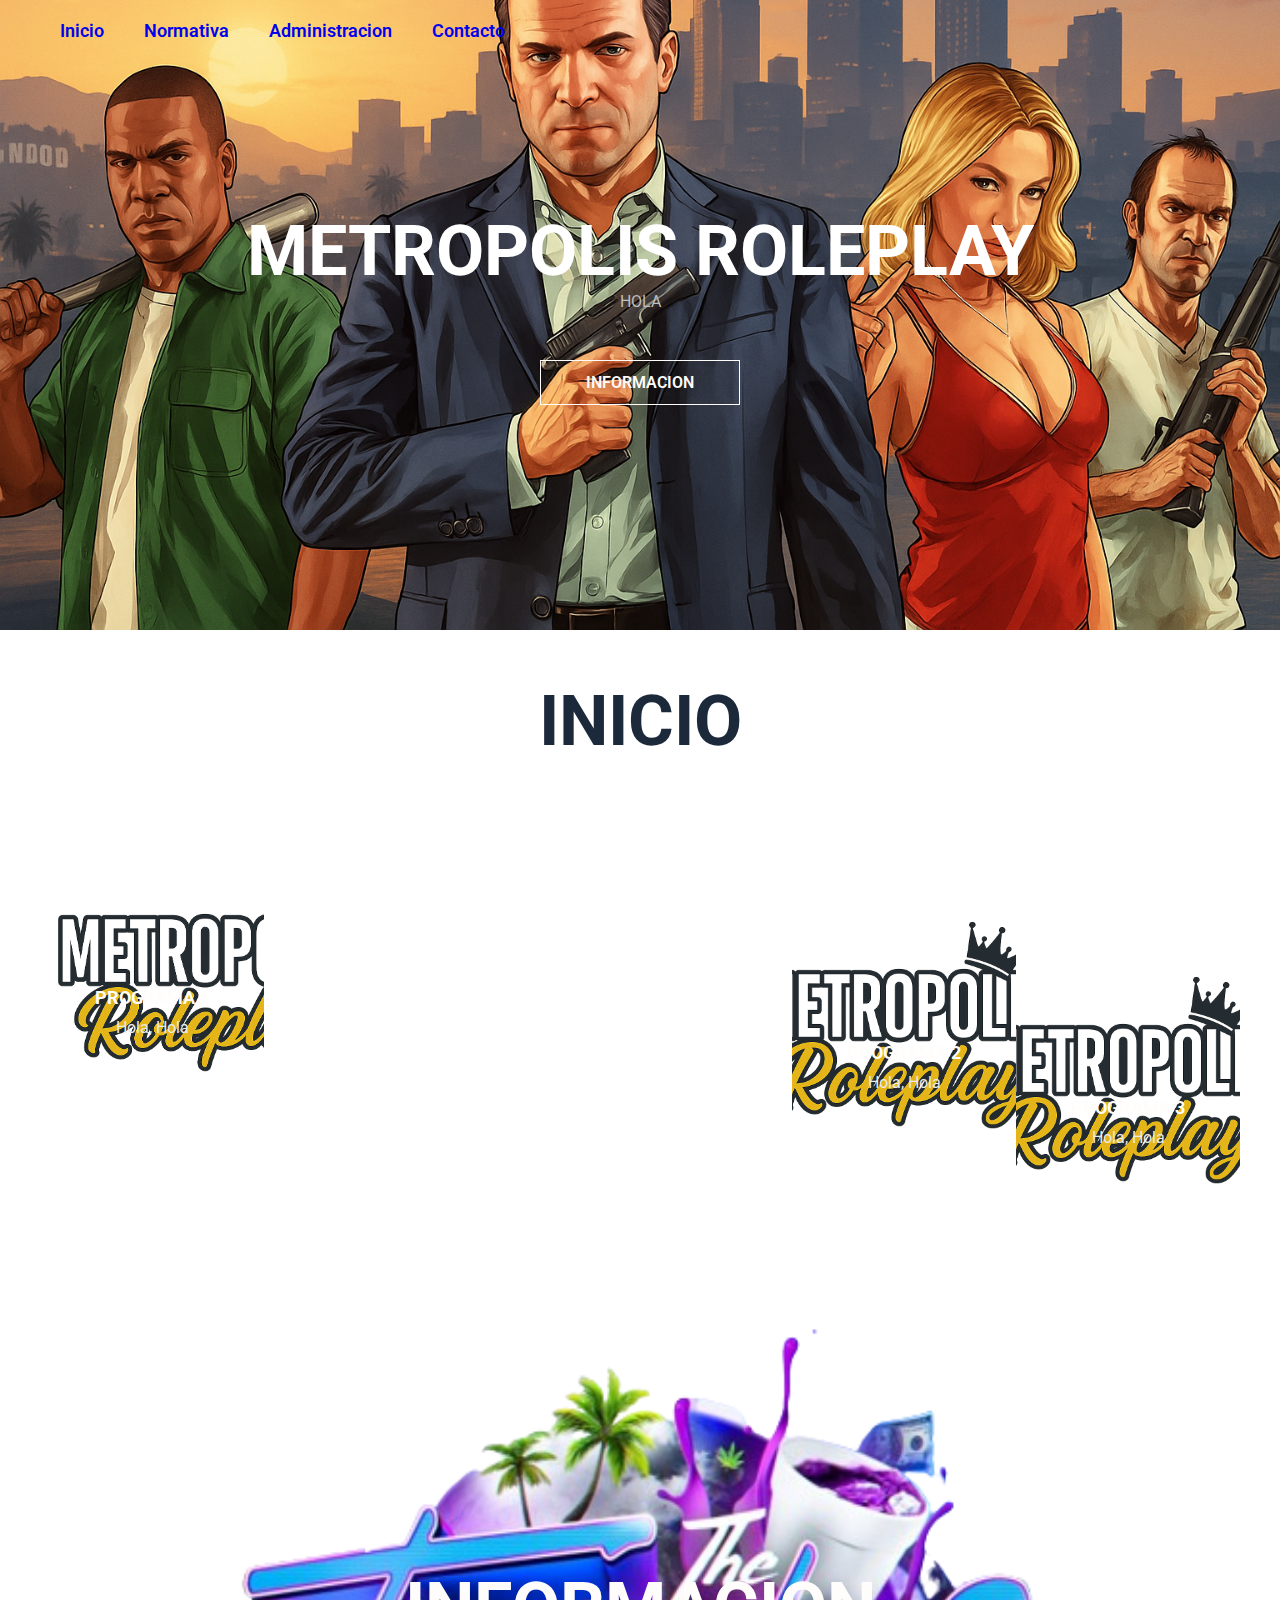
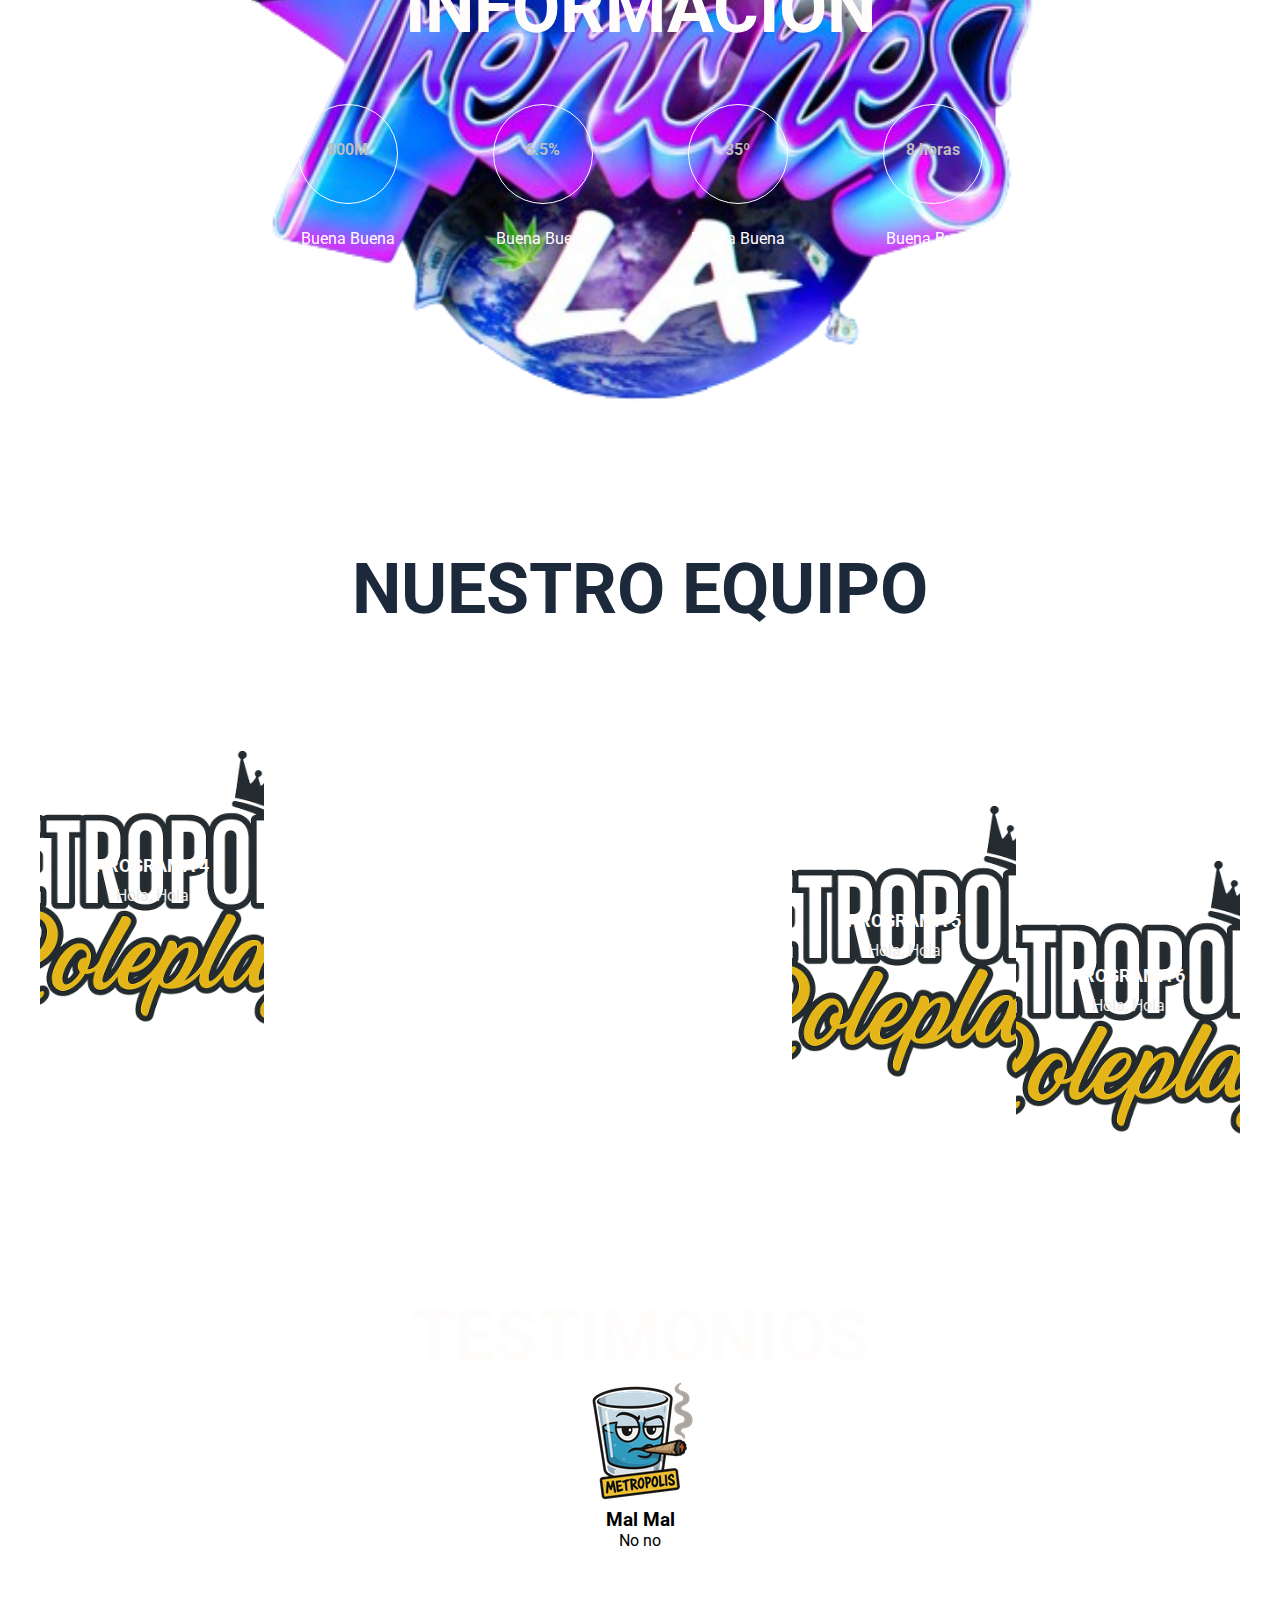
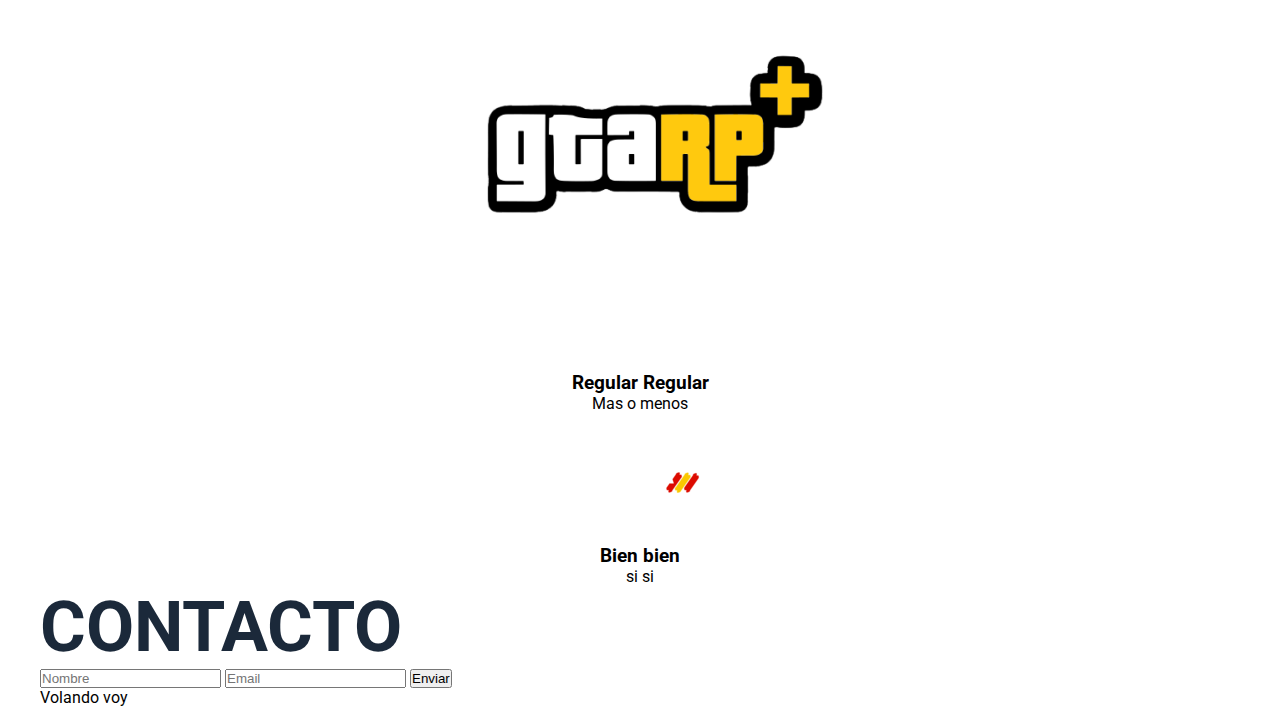
<file: Pagina/index.html>
<!DOCTYPE html>
<html lang="en">
<head>
    <meta charset="UTF-8">
    <meta name="viewport" content="width=device-width, initial-scale=1.0">
    <title>Metropolis Roleplay</title>
    </head><link rel="stylesheet" href="style.css">
</head>
<body>

<header class="header">
    <div class="menu container">
        <link rel="stylesheet" href="images/Metropolis nuevo.png"></a>
        <input type="checkbox" id="menu" >
        <label for="menu" >
            <img src="images/Metropolis nuevo.png" class="menu-icono" alt="">
        </label>
          <nav class="navbar">
             <ul>
                <li><a href="#">Inicio</a></li>
                <li><a href="#">Normativa</a></li>
                <li><a href="#">Administracion</a></li>
                <li><a href="#">Contacto</a></li>
             </ul> 
          </nav>
    </div>
    <div class="header-content container">

        <div class="header-txt">

            <h1>Metropolis Roleplay</h1>
        <p>
            Hola 
        </p>
        <a href="#" class="btn-1">Informacion</a>

        </div>

        
    </div>
</header>
<section class="general container">
    <h2>Inicio</h2>
     <div class="general-content">
        <div class="general-1 txt">
            <h3>Programa 1</h3>
            <p>
                Hola, Hola
            </p>
        </div> <div class="general-content">
        <div class="general-2 txt">
            <h3>Programa 2</h3>
            <p>
                Hola, Hola
            </p>
        </div> <div class="general-content">
        <div class="general-3 txt">
            <h3>Programa 3</h3>
            <p>
                Hola, Hola
            </p>
        </div>
    </div>
</section>

<section class="info-1">
    <div class="info-content container">
        <h2>Informacion</h2>
        <div class="info-circle">
            <div class="circle-txt">
                <div class="circle-1">
                    <h3>800M</h3>
                </div>
                <p>
                    Buena Buena
                </p>
            </div> <div class="circle-txt">
                <div class="circle-1">
                    <h3>6.5%</h3>
                </div>
                <p>
                    Buena Buena
                </p>
            </div> <div class="circle-txt">
                <div class="circle-1">
                    <h3>35º</h3>
                </div>
                <p>
                    Buena Buena
                </p>
            </div> <div class="circle-txt">
                <div class="circle-1">
                    <h3>8 horas</h3>
                </div>
                <p>
                    Buena Buena
                </p>
            </div>
        </div>
    </div>
</section>

<section class="general g2 container">
    <h2>Nuestro equipo</h2>
     <div class="general-content">
        <div class="general-4 txt">
            <h3>Programa 4</h3>
            <p>
                Hola, Hola
            </p>
        </div> <div class="general-content">
        <div class="general-5 txt">
            <h3>Programa 5</h3>
            <p>
                Hola, Hola
            </p>
        </div> <div class="general-content">
        <div class="general-6 txt">
            <h3>Programa 6</h3>
            <p>
                Hola, Hola
            </p>
        </div>
    </div>
</section>

<section class="info-2">
    <div class="info-content container">

        <h2>Testimonios</h2>

        <div class="tenti">

            <div class="testi-left">
                <div class="testi-txt">
                    <img src="images/emoji_vaso_azul_optimizado.png" alt="">
                    <h3>Mal Mal</h3>
                    <p>
                        No no
                    </p>
                </div>
                 <div class="testi-txt">
                    <img src="images/GTARP_Roleplay.png" alt="">
                    <h3>Regular Regular</h3>
                    <p>
                        Mas o menos
                    </p>
                </div>
            </div>
              <div class="testi-rigth">
                 <div class="testi-txt">
                    <img src="images/emblem_128.png" alt="">
                    <h3>Bien bien</h3>
                    <p>
                        si si
                    </p>
                </div>

              </div>
        </div>

    </div>

</section>


<footer class="footer container">

    <h2>Contacto</h2>

    <form>
        <input class="campo" type="text" placeholder="Nombre">
        <input class="campo" type="email" placeholder="Email">
        <input type="submit" class="btn-2" value="Enviar">
    </form>
    <div class="footer-txt">
        <p>Volando voy</p>
    </div>

</footer>


</body>
</html>
</file>
<file: Pagina/style.css>
@import url('https://fonts.googleapis.com/css2?family=Roboto:ital,wght@0,100..900;1,100..900&display=swap');

* {
   margin: 0;
   padding: 0;
   box-sizing: border-box;
   text-decoration: none;
   list-style: none;
}

body {
     font-family: "Roboto", sans-serif;
    }

    .container {
        max-width: 1200px;
        margin: 0 auto;
    }

    .header {
        background-image: url(images/banner\ arriba.png);
        background-position: center bottom;
        background-repeat: no-repeat;
        background-size: cover;
        min-height: 70vh;
        align-items: center;
        display: flex;
    }

    .menu {
        position: absolute;
        top: 0;
        left: 0;
        right: 0;
        display: flex;
        align-items: center;
        justify-content: space-between;
        z-index: 1000;
    }

    .logo {
        color: #FFFDFC;
        font-size: 25px;
        font-weight: 800;

    }

    .menu .navbar ul li {
        position: relative;
        float: left;

    }

     .menu .navbar ul li {
        font-size: 18px;
        padding: 20px;
        color: #FFFDFC;
        display: block;
        font-weight: 600;

     }

     #menu {
        display: none;

     }

     .menu-icono {
        width: 25px;
     }

     .menu label {
        cursor: pointer;
        display: none;
     }

     .header-txt {
        text-align: center;
     }

     .header-txt {
        font-size: 35px;
        color: #ffffff;
        text-transform: uppercase;
        margin-bottom: 15px;
     }

     .header-txt p {
        color: #BEBEBE;
        font-size: 16px;
        padding: 0 250px;
        margin-bottom: 45px;
     }

     .btn-1 {
        display: inline-block;
        padding: 12px 45px;
        border: 1px solid #FFFDFC;
        color: #FFFDFC;
        font-size: 16px;
        text-transform: uppercase;
        font-weight: 600;
     }

     .btn-1:hover {
        color: #1B293A;
        background-color: #FFFDFC;
     }

.general {
    padding: 50px 0;
    text-align: center;
}

.general-content {
    display: flex;
    justify-content: space-between;
    margin-top: 55px;
}

.general-1 {
    background-image: url(images/Banner\ 2\ Metropolis.png);
    background-repeat: no-repeat;
    background-size: cover;
    height: 300px;
    padding: 170px 55px;
}

.general-2 {
    background-image: url(images/Banner\ 2\ Metropolis.png);
    background-position: center;
    background-repeat: no-repeat;
    background-size: cover;
    height: 300px;
    padding: 170px 55px;
}

.general-3 {
    background-image: url(images/Banner\ 2\ Metropolis.png);
    background-position: center;
    background-repeat: no-repeat;
    background-size: cover;
    height: 300px;
    padding: 170px 55px;
}

.general-4 {
    background-image: url(images/Banner\ 2\ Metropolis.png);
    background-position: center ;
    background-repeat: no-repeat;
    background-size: cover;
    height: 450px;
    padding: 170px 55px;
}

.general-5 {
    background-image: url(images/Banner\ 2\ Metropolis.png);
    background-position: center ;
    background-repeat: no-repeat;
    background-size: cover;
    height: 450px;
    padding: 170px 55px;
}

.general-6 {
    background-image: url(images/Banner\ 2\ Metropolis.png);
    background-position: center ;
    background-repeat: no-repeat;
    background-size: cover;
    height: 450px;
    padding: 170px 55px;
}

h2 {
    font-size: 70px;
    text-transform: uppercase;
    color: #1B293A;
}

.txt h3 {
    font-size: 18px;
    color: #FFFDFC;
    text-transform: uppercase;
    margin-bottom: 10px;
}

.txt p {
    color: #ebebeb;
    font-size: 16px;
}

.info-1 {
    padding: 250px;
    background-image: url(images/The\ Trenches\ LA\ sin\ fondo.png);
    background-image: center center;
    background-repeat: no-repeat;
    background-size: 100% 100%;
}

.info-content {
    text-align: center;
}

.info-content h2, span {
    color: #FFFDFC;
}

.info-circle {
    display: flex;
    justify-content: space-between;
    margin-top: 55px;
}

.circle-txt {
    width: 25%;
    display: flex;
    flex-direction: column;
    align-items: center;
    text-align: center;
    margin: 0 10px;
}

.circle-1 {
    height: 100px;
    width: 100px;
    border: 1px solid #FFFDFC;
    border-radius: 50%;
    padding-top: 35px;
}

.circle-1 h3 {
    color: #BEBEBE;
    font-size: 16px;
}

.circle-txt p {
    color: #FFFDFC;
    margin-top: 25px;

}
</file>
